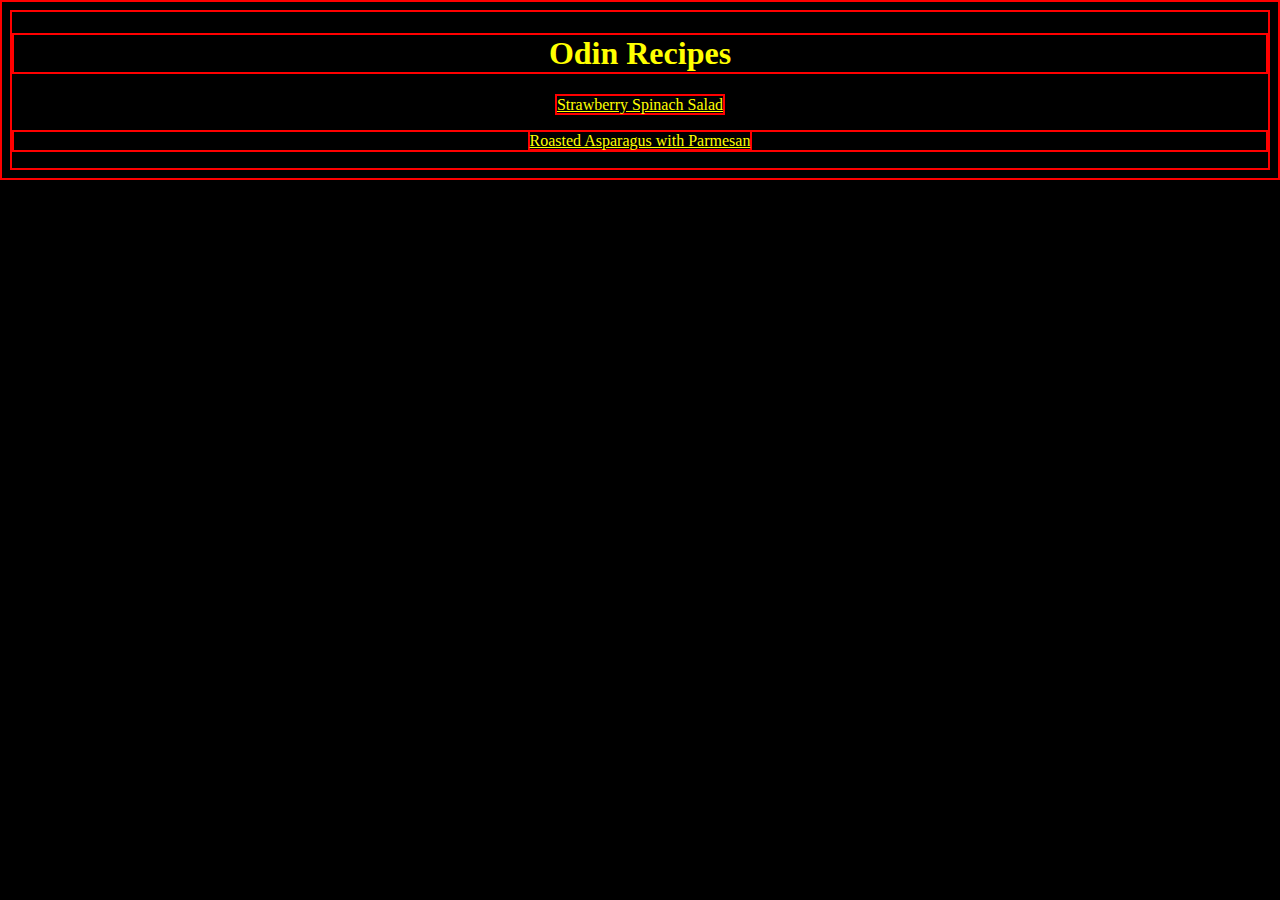
<file: index.html>
<!DOCTYPE html>
<html lang="en">
    <head>
        <link rel="stylesheet" href="styles.css">
        <meta charset="UTF-8">
        <title>Odin Recipes</title>
    </head>
    <body>
    <h1>Odin Recipes</h1>
    <a href="recipes/spinachsalad.html">Strawberry Spinach Salad</a>
    <p><a href="recipes/roastedasparagus.html">Roasted Asparagus with Parmesan</a></p>
    
    </body>
</html>
</file>
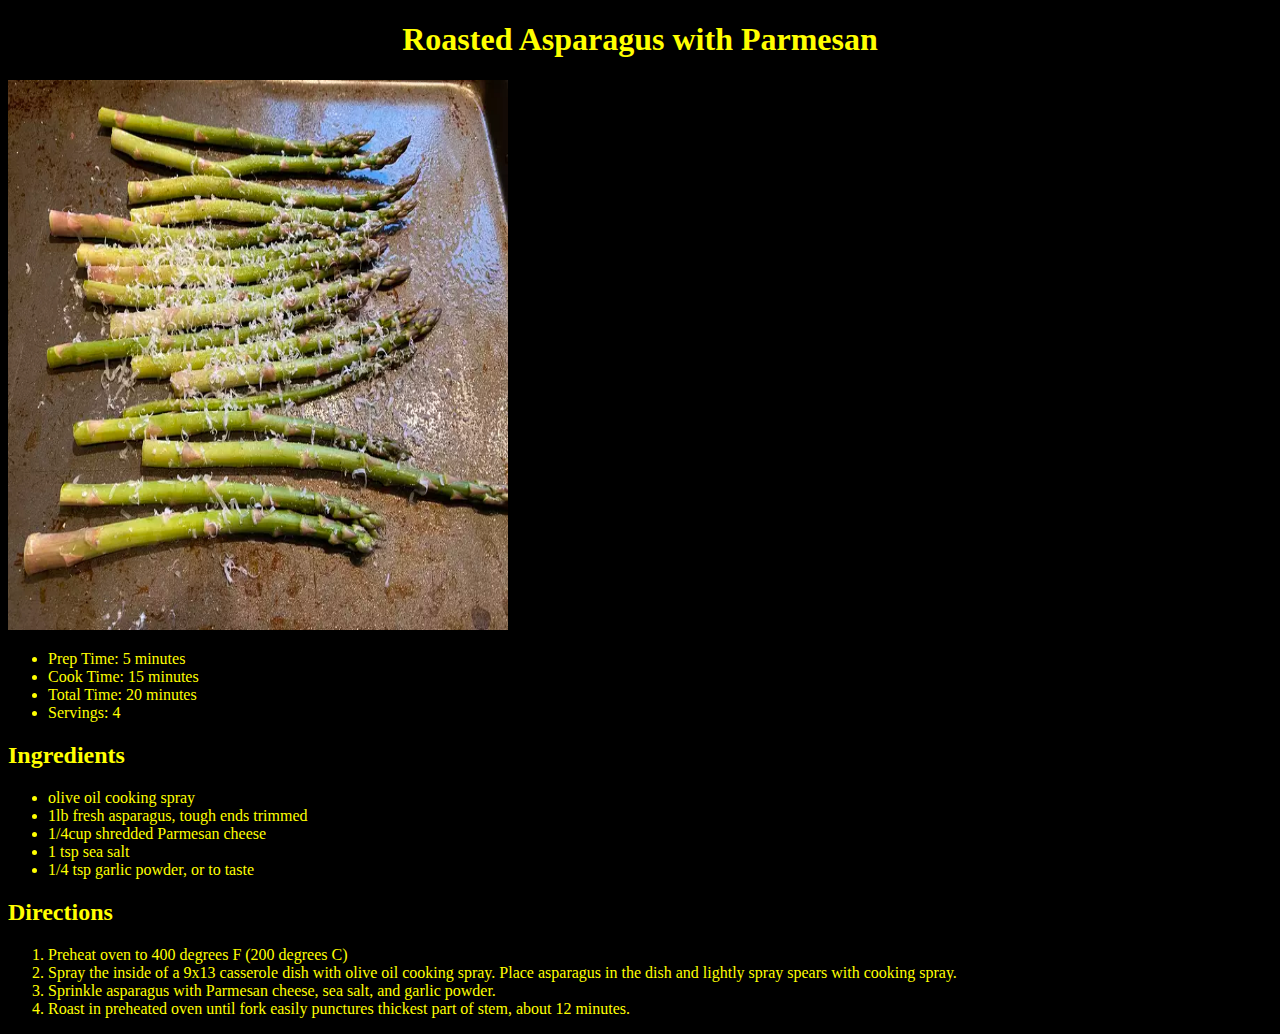
<file: recipes/roastedasparagus.html>
<!DOCTYPE html>
<html lang="en">
    <head>
        <link rel="stylesheet" href="styles1.css"
        <meta charset="UTF-8">
        <title>Roasted Asparagus with Parmesan</title>
    </head>
    <body>
        <h1>Roasted Asparagus with Parmesan</h1>
        <img src="../recipes/roastedasparagus.jpg">
        <ul>
            <li>Prep Time: 5 minutes</li>
            <li>Cook Time: 15 minutes</li>
            <li>Total Time: 20 minutes</li>
            <li>Servings: 4</li>
        </ul>
        <h2>Ingredients</h2>
        <ul>
            <li>olive oil cooking spray</li>
            <li>1lb fresh asparagus, tough ends trimmed</li>
            <li>1/4cup shredded Parmesan cheese</li>
            <li>1 tsp sea salt</li>
            <li>1/4 tsp garlic powder, or to taste</li>
        </ul>
        <h2>Directions</h2>
        <ol>
            <li>Preheat oven to 400 degrees F (200 degrees C)</li>
            <li>Spray the inside of a 9x13 casserole dish with olive oil cooking spray. Place asparagus in the dish and lightly spray spears with cooking spray.</li>
            <li>Sprinkle asparagus with Parmesan cheese, sea salt, and garlic powder.</li>
            <li>Roast in preheated oven until fork easily punctures thickest part of stem, about 12 minutes.</li>
        </ol>
    </body>
</html>
</file>
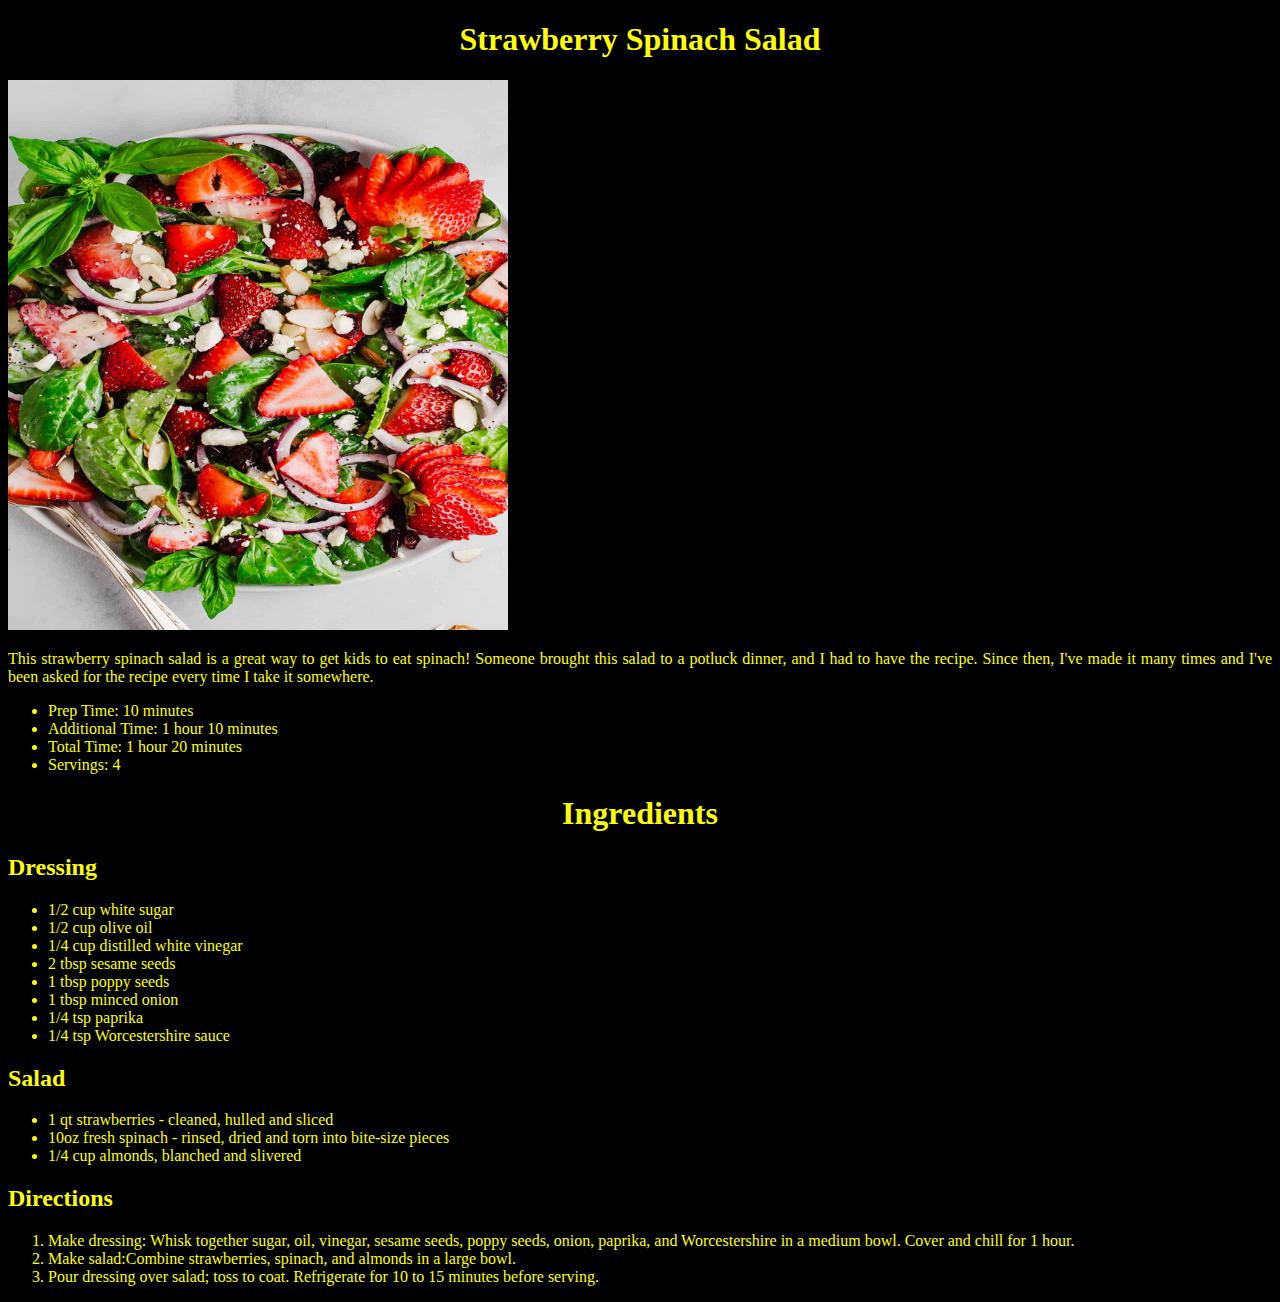
<file: recipes/spinachsalad.html>
<!DOCTYPE html>
<html lang="en">
    <head>
        <link rel="stylesheet" href="styles1.css">
        <meta charset="UTF-8">
        <title>Strawberry Spinach Salad</title>
        <body>
            <h1>Strawberry Spinach Salad</h1>
            <img src="../recipes/strawberryspinachsalad.jpg">
            <p>This strawberry spinach salad is a great way to get kids to eat spinach! Someone brought this salad to a potluck dinner, and I had to have the recipe. Since then, I've made it many times and I've been asked for the recipe every time I take it somewhere.</p>
<ul>
    <li>Prep Time: 10 minutes</li>
    <li>Additional Time: 1 hour 10 minutes</li>
    <li>Total Time: 1 hour 20 minutes</li>
    <li>Servings: 4</li>
</ul>
<h1>Ingredients</h1>
<h2>Dressing</h2>
<ul>
    <li>1/2 cup white sugar</li>
    <li>1/2 cup olive oil</li>
    <li>1/4 cup distilled white vinegar</li>
    <li>2 tbsp sesame seeds</li>
    <li>1 tbsp poppy seeds</li>
    <li>1 tbsp minced onion</li>
    <li>1/4 tsp paprika</li>
    <li>1/4 tsp Worcestershire sauce</li>
</ul>
<h2>Salad</h2>
<ul>
    <li>1 qt strawberries - cleaned, hulled and sliced</li>
    <li>10oz fresh spinach - rinsed, dried and torn into bite-size pieces</li>
    <li>1/4 cup almonds, blanched and slivered</li>
</ul>
<h2>Directions</h2>
<ol>
    <li>Make dressing: Whisk together sugar, oil, vinegar, sesame seeds, poppy seeds, onion, paprika, and Worcestershire in a medium bowl. Cover and chill for 1 hour.</li>
    <li>Make salad:Combine strawberries, spinach, and almonds in a large bowl.</li>
    <li>Pour dressing over salad; toss to coat. Refrigerate for 10 to 15 minutes before serving.</li>
</ol>
        </body>
    </head>

</html>
</file>
<file: styles.css>
* {
    color: yellow;
    background-color: black;}

h1 {
    text-align: center
}

body {
    text-align: center
}

* {
    border: 2px solid red;
}
</file>
<file: recipes/styles1.css>
* {
    color: yellow;
    background-color: black;
}

h1 {
    text-align: center;
}

img {
    height: 550px;
    width: 500px;
}

body {
    text-align: justify;
}
</file>
